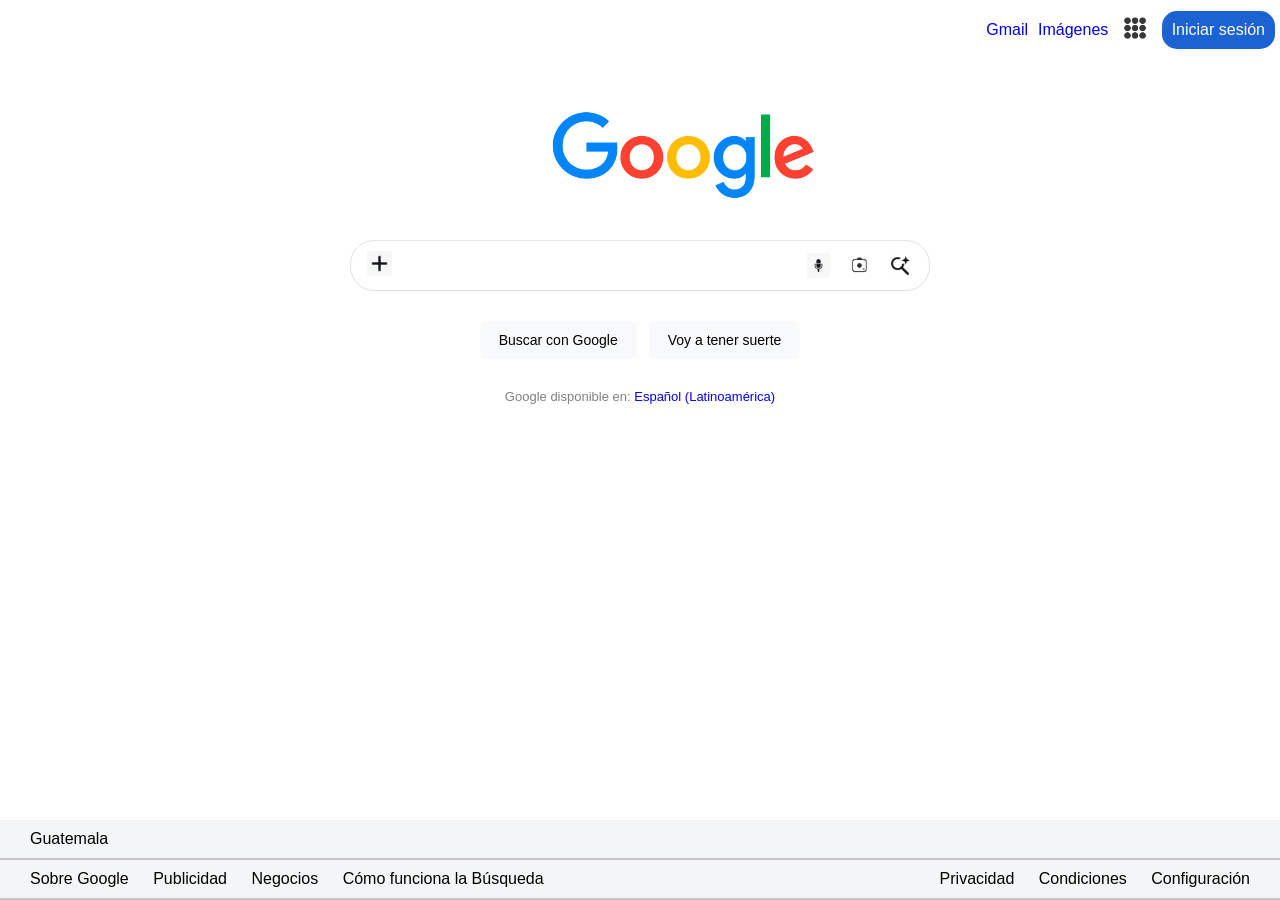
<file: Index.html>
<!DOCTYPE html>
<html lang="en">
<head>
    <meta charset="UTF-8">
    <meta name="viewport" content="width=device-width, initial-scale=1.0">
    <title>Google</title>
</head> <link rel="stylesheet" href="estilo1.css"> <link rel="shortcut icon" href="favicon.ico" type="image/x-icon">
<body>
    <header class="header">
        <p> </p>
        <nav>
            <a href="#">Gmail</a>
            <a href="#">Imágenes</a>
            <a href="#"><img src="íconos/menu.png" alt="Menu"></a>
            <a class="items" href="#">Iniciar sesión</a>
        </nav>
    </header>
    <main>
        <div class="google">
            <a href="Index2.html"><img src="íconos/Google-Logo.png" alt="Logotipo de Google"></a>
        </div>
    <div class="contenedorB">
        <div class="barra-busqueda">
            <a class="icono-mas"><img src="íconos/signo_mas.png" alt=""></a>
            <input type="text" class="campo-busqueda">
            <a class="iconos-derecha" href="#">
                <img class="icono-microfono" src="íconos/microfono.png" alt="">
                <img class="icono-camara" src="íconos/busqueda_por_imagen.png" alt="">
                <img class="modo-ia" src="íconos/lupa.png" alt="">
            </a>
        </div>
        <div class="botones">
         <button class="btn-buscar">Buscar con Google</button>
         <button class="btn-suerte">Voy a tener suerte</button>
        </div>
        <div class="text">
         <p>Google disponible en: <a href="#">Español (Latinoamérica)</a></p>
        </div>
    </div>    
    </main>
    <footer>
        <div class="arriba">
            <a href="#">Guatemala</a>
        </div>
        <div class="abajo">
        <div class="F1">
            <a href="#">Sobre Google</a>
            <a href="#">Publicidad</a>
            <a href="#">Negocios</a>
            <a href="#">Cómo funciona la Búsqueda</a>
        </div>
        <div class="F2">
            <a href="#">Privacidad</a>
            <a href="#">Condiciones</a>
            <a href="#">Configuración</a>
        </div>
        </div>
    </footer>
</body>
</html>
</file>
<file: estilo1.css>
*{
    margin: 0;
    padding: 0;
    box-sizing: border-box;
}
body{
    color: #1F1F1F;
    font-family: Arial, Helvetica, sans-serif;
}
header{
    width: 100%;
    height: 40px;
    display: flex;
    justify-content: space-between;
}
a{
    text-decoration: none;
}
nav a img{
    height: 40px;
    border-radius: 10px;
}
nav a img:hover{
    background-color: rgb(5, 4, 4);
}
.google img{
    height: 150px;
    margin-left: 550px;
    margin-top: 40px;
}
nav{
    display: flex;
    justify-content: space-between;
    align-items: center;
    margin-top: 20px;
}
nav a{
    margin: 0 5px;
}
nav a:hover{
    text-decoration: underline;
}
.items{
    background-color: #1B62D3  ;
    border-radius:15px; 
    padding: 10px 10px 10px 10px;
    color: white;
}
.google{
    height: 200px;
    width: 100%;
    align-items: center;
}
footer{
    background-color: #F3F5F6;
    width: 100%;
    bottom: 0;
    position: fixed;
    height: 80px;
}
.arriba{
    display: flex;
    align-items: center;
    height: 40px;
    border-bottom:2px solid rgb(199, 197, 197) ;
}
.arriba a{
    margin-left: 30px;
}
.abajo{
    display: flex;
    justify-content: space-between;
    align-items: center;
    height: 40px;
    border-bottom:2px solid rgb(199, 197, 197) ;
}
footer a{
    text-decoration: none;
    color: black;
    margin: 0 10px;
}
.F1{
    margin-left: 20px;
}
.F2{
    margin-right: 20px;
}
.barra-busqueda{
    margin-bottom: 20px;
    display: flex;
    align-items: center;
    border: 1px solid rgb(223, 227, 227);
    border-radius: 24px;
    padding: 10px 16px;
    max-width: 580px;
    margin: 0 auto;
    gap: 10px;    
}
.icono-mas{
    color: #5f6368;
    font-size: 16px;
    font-weight: bold;
}
.icono-mas img{
    height: 25px;
}
.campo-busqueda{
    flex: 1;
    border: none;
    outline: none;
    font-size: 16px;
}
.iconos-derecha{
    display: flex;
    align-items: center;
    gap: 16px;
}
.iconos-derecha img{
    height: 25px;
}
.icono-microfono, .icono-camara{
    font-size: 18px;
    cursor: pointer;
}
.icono-microfono, .icono-camara:hover{
    transition: (0.4);
}
.modo-ia{
    font-size: 14px;
    color: #F3F5F6 ;
    cursor: pointer;
}
.botones{
    margin-top: 30px;
    display: flex;
    justify-content: center;
    gap: 12px;
}
.btn-buscar, .btn-suerte{
    padding: 10px 18px;
    background-color: #F8F9FA;
    border: 1px solid #fbfbfb;
    border-radius: 4px;
    font-size: 14px;
    cursor: pointer;
}
.btn-buscar:hover, .btn-suerte:hover{
    border-color: rgb(193, 193, 201);
    box-shadow: 0 1px 1px rgba(0,0,0,.1);
}
.text{
    margin-top: 30px;
    font-size: 13px;
    color: gray;
    text-align: center;
}
.text a{
    color: blue;
    text-decoration: none;
}
.text a:hover{
    text-decoration: underline;
}
.contenedorB{
    height: 400px;
}
</file>
